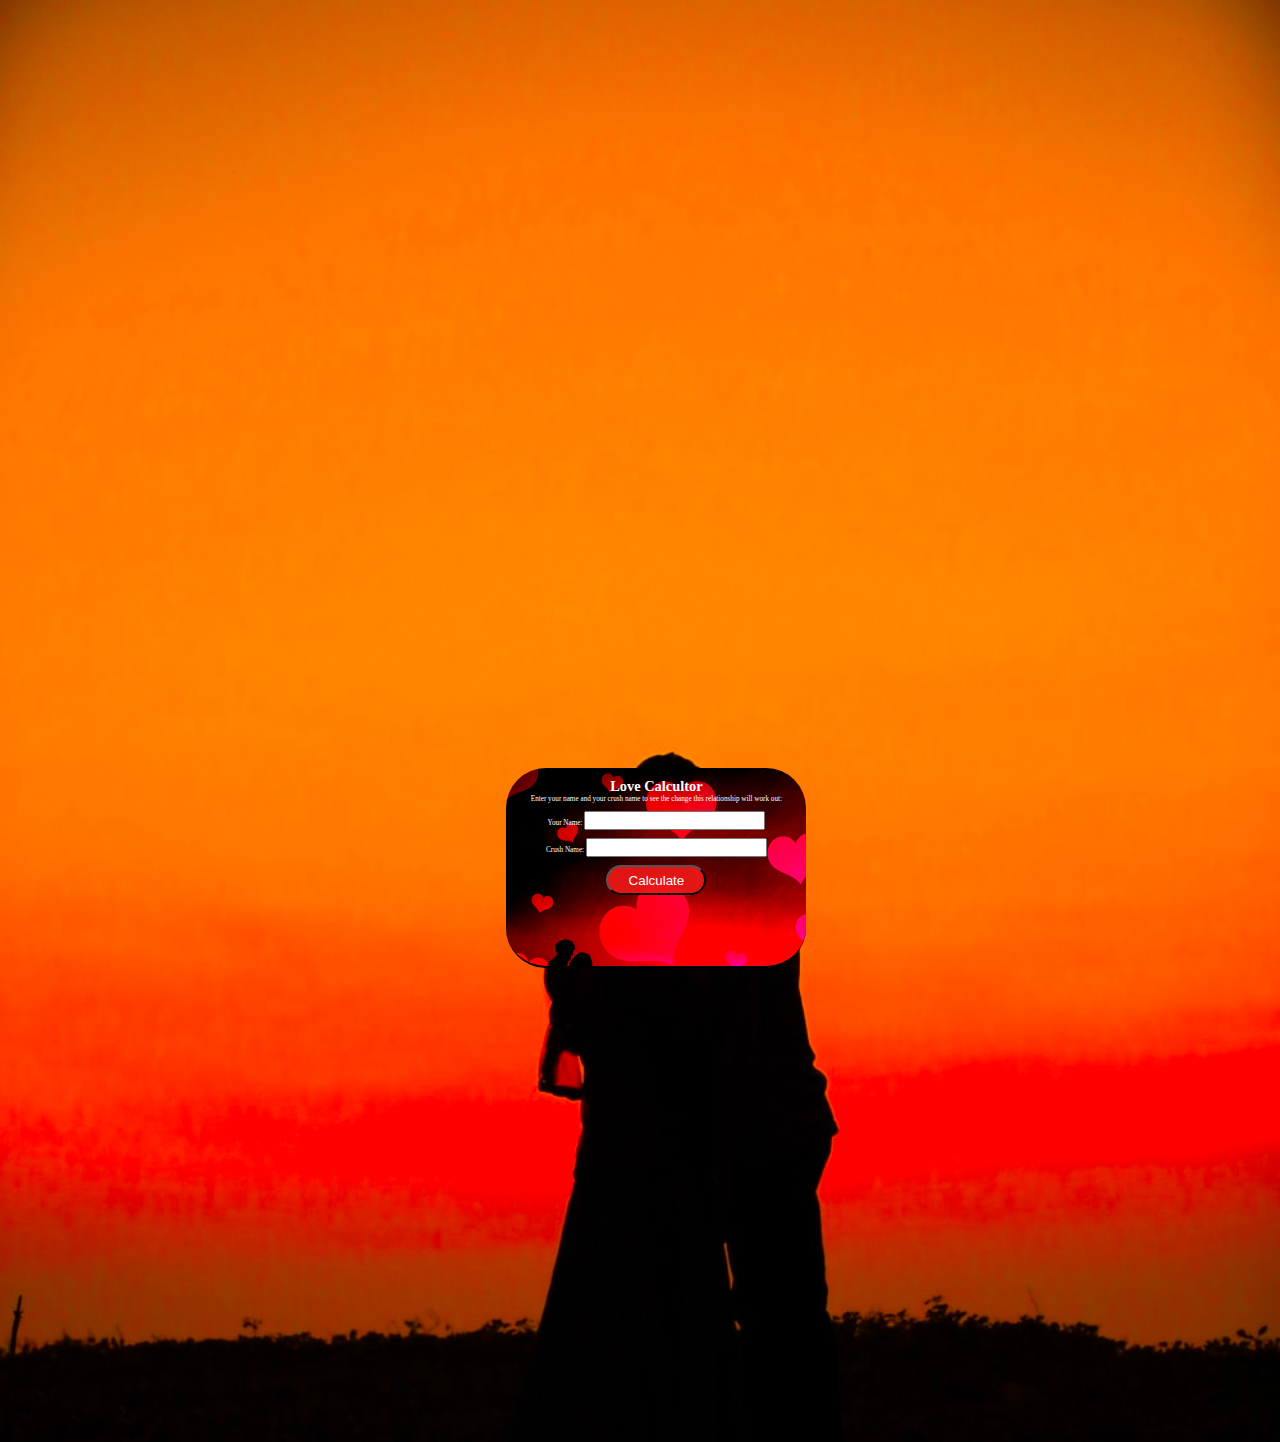
<file: index.html>
<!DOCTYPE html>
<html lang="en">
<head>
    <meta charset="UTF-8">
    <meta http-equiv="X-UA-Compatible" content="IE=edge">
    <meta name="viewport" content="width=device-width, initial-scale=1.0">
    <link rel="stylesheet" href="style.css">
    <title>lovecalculator</title>
</head>
<body>
    <header>
    <div id="content-box">
        <h1>Love Calcultor</h1>
        <p>Enter your name and your crush name to see the change this relationship will work out:</p>
<br>
<label for="your-name">Your Name:</label>
<input type=" text" id=" your-name" name="your">
<br><br>
<label for="crush-name">Crush Name:</label>
<input type=" text" id="your-name" name="crush">
<br><br>
<button id="calculate">Calculate</button><br>
<br>
<br>
<h2 id="result-message" class="res"></h2>
</div>

</header>                                               
<script src="jeevan.js">

</script>
</body>
</html>
</file>
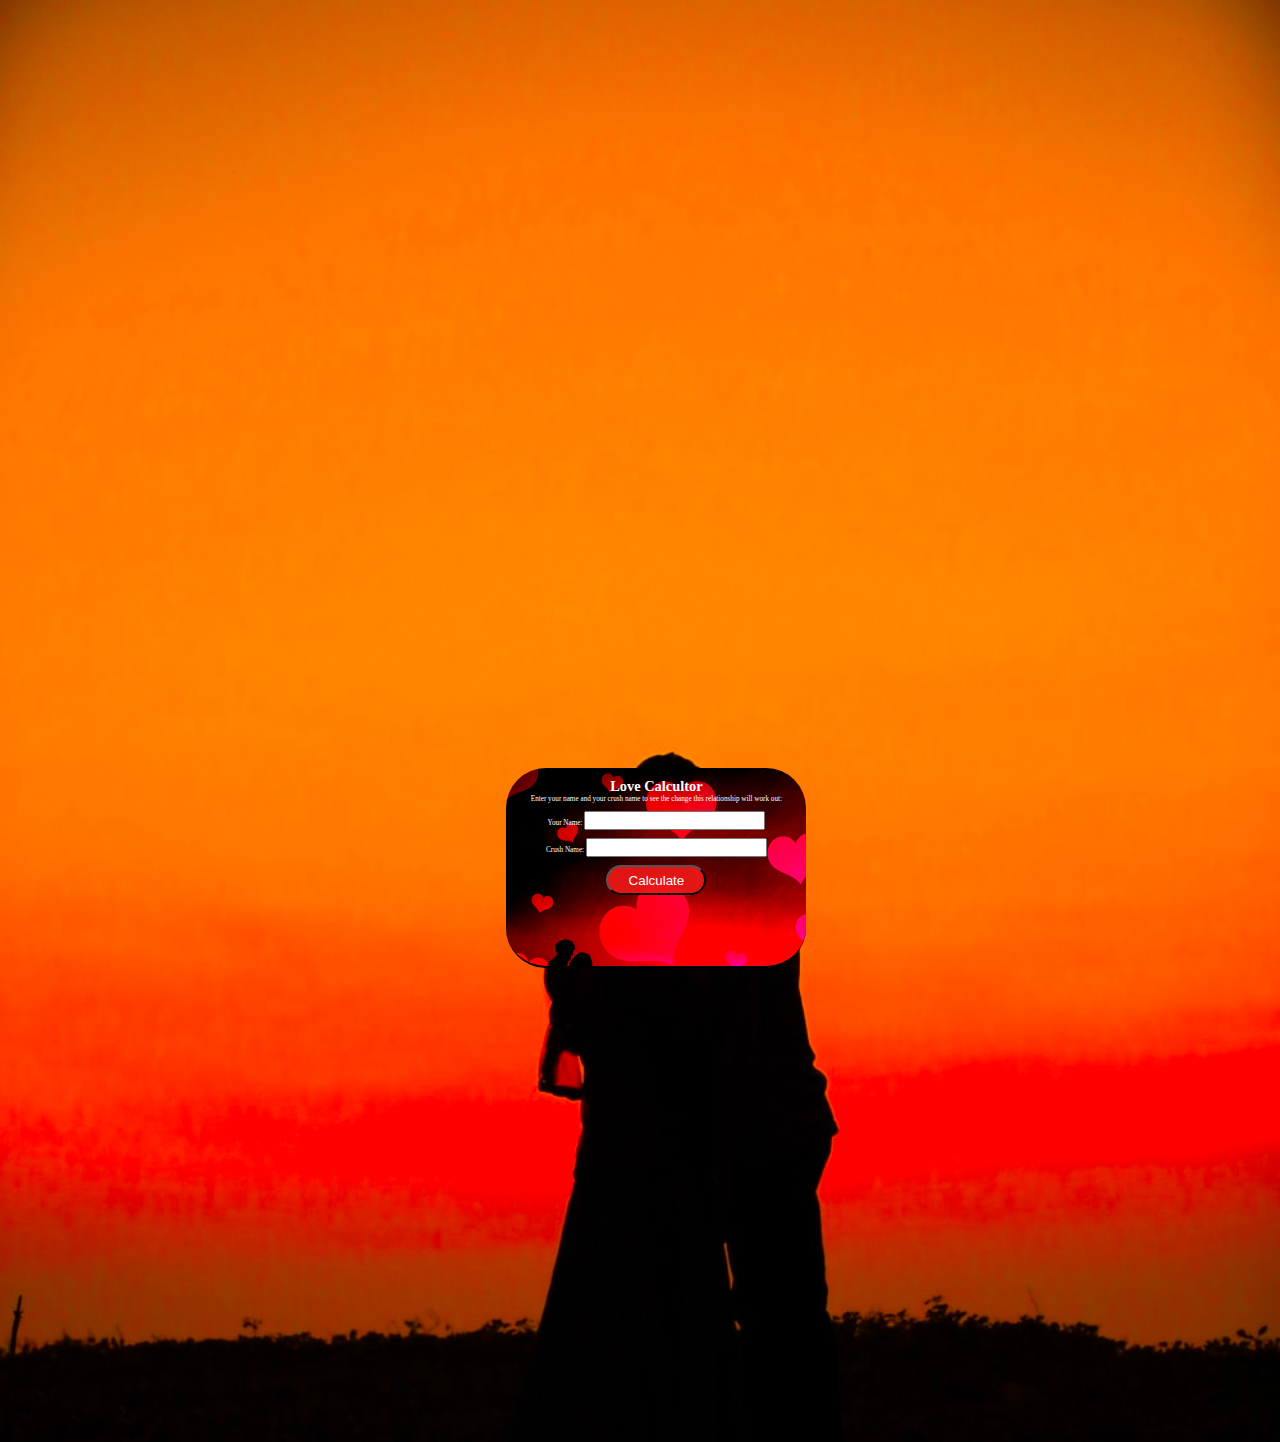
<file: index.html.html>
<!DOCTYPE html>
<html lang="en">
<head>
    <meta charset="UTF-8">
    <meta http-equiv="X-UA-Compatible" content="IE=edge">
    <meta name="viewport" content="width=device-width, initial-scale=1.0">
    <link rel="stylesheet" href="style.css">
    <title>Document</title>
</head>
<body>
    <header>
    <div id="content-box">
        <h1>Love Calcultor</h1>
        <p>Enter your name and your crush name to see the change this relationship will work out:</p>
<br>
<label for="your-name">Your Name:</label>
<input type=" text" id=" your-name" name="your">
<br><br>
<label for="crush-name">Crush Name:</label>
<input type=" text" id="your-name" name="crush">
<br><br>
<button id="calculate">Calculate</button><br>
<br>
<br>
<h2 id="result-message" class="res"></h2>
</div>

</header>                                               
<script src="jeevan.js">

</script>
</body>
</html>
</file>
<file: style.css>
*{
    padding: 0px;
    margin: 0px;
    box-sizing: border-box;
}

body{
text-align: center;
background-image: url(./123.jpg);
background-size:cover;
background-repeat: no-repeat;
}
#content-box{
   border: none;
   position: relative;
   border-bottom: 2px solid black;
    color: white;
    width: 300px;
    height: 200px;
background-image: url("./jivan.png");
background-size: 100%;
    padding: 10px;
    margin: 37%;
    margin-top: 60%;
    margin-left: auto;
    border-radius: 40px;
}
#calculate{
    width: 100px;
    
    height: 30px;
    color: white;
    background-color: rgba(236, 22, 22, 0.938);
    border-radius: 20px;
}
.res{
    background-color:none;
    
}
@media(max-width:998rem) {
    html {
        font-size: 55%;

    }
    
}
@media(max-width:768rem) {
    html {
        font-size: 45%;

    }
    
}
</file>
